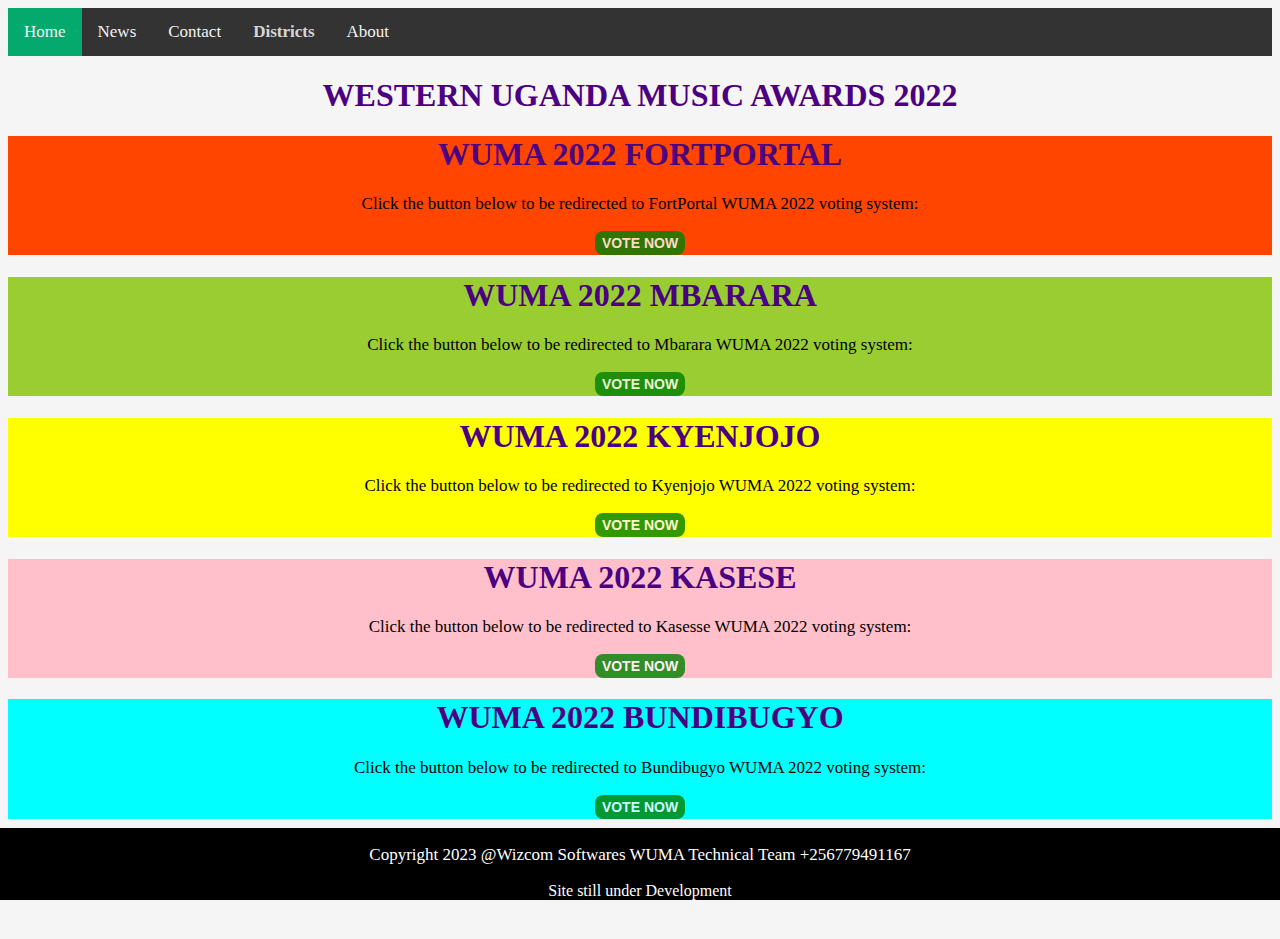
<file: index.html>
<!DOCTYPE html>
<html>
  <head>
    <title>WUMA 2022 voting system</title>
    <link rel="stylesheet" href="index.css">
  </head>
  <body>



        
    <div class="topnav" id="myTopnav">
        <a href="#home" class="active">Home</a>
        <a href="#news">News</a>
        <a href="#contact">Contact</a>
        <div class="dropdown">
          <button class="dropbtn">Districts
            <i class="fa fa-caret-down"></i>
          </button>
          <div class="dropdown-content">
            <a href="https://docs.google.com/forms/d/e/1FAIpQLScQzD9YtWrHhZddE6oQKlvGAdM9jCV4voS3mPgKj-0V2hCWFA/viewform">FortPortal voting system 2022</a>
            <a href="https://docs.google.com/forms/d/e/1FAIpQLSeLMgVBbM6ikIcreszFQU2GicUbAHYBNo6iDy-UZDxCwSviZQ/viewform">Mbarara voting system 2022</a>
            <a href="https://docs.google.com/forms/d/e/1FAIpQLSf9gZDiEXJ8FfMUtIbBUtR3ZnYM84KoiZymbvPH3xmT8CjKvQ/viewform">Kyenjojo voting system 2022</a>
            <a href="https://docs.google.com/forms/d/e/1FAIpQLSebAzZLBFCwuUXaPYqsvxO9SA-5CXpX2qBQvTZtL5bnEIC4tg/viewform">Kasese voting system 2022</a>
            <a href="https://docs.google.com/forms/d/e/1FAIpQLSc9Vm6yRfWcOfnM7yfOdwMkjxzvVCN81IAx6QppqBNRhkrknQ/viewform">Bundibugyo voting system 2022</a>
          </div>
        </div>
        <a href="#about">About</a>
        <a href="javascript:void(0);" class="icon" onclick="myFunction()">&#9776;</a>
      </div>
    
      <h1>WESTERN UGANDA MUSIC AWARDS 2022</h1>
    
      
      

    <div class="container">
        <div class="form1">
                <h1>WUMA 2022 FORTPORTAL</h1>
                <p>Click the button below to be redirected to FortPortal WUMA 2022 voting system:</p>
                <button class="survey-button" id="survey-button-1">VOTE NOW</button>
        </div>

        <div class="form2">
            <h1>WUMA 2022 MBARARA</h1>
            <p>Click the button below to be redirected to Mbarara WUMA 2022 voting system:</p>
            <button class="survey-button" id="survey-button-2">VOTE NOW</button>
        </div>

        <div class="form3">
            <h1>WUMA 2022 KYENJOJO</h1>
            <p>Click the button below to be redirected to Kyenjojo WUMA 2022 voting system:</p>
            <button class="survey-button" id="survey-button-3">VOTE NOW</button>
        </div>

        <div class="form4">
            <h1>WUMA 2022 KASESE</h1>
            <p>Click the button below to be redirected to Kasesse WUMA 2022 voting system:</p>
            <button class="survey-button" id="survey-button-4">VOTE NOW</button>
        </div>

        <div class="form5">
            <h1>WUMA 2022 BUNDIBUGYO</h1>
            <p>Click the button below to be redirected to Bundibugyo WUMA 2022 voting system:</p>
            <button class="survey-button" id="survey-button-5">VOTE NOW</button>
        </div>






    </div>

    
    
    
    <div class="footer">
        <p>Copyright 2023 @Wizcom Softwares WUMA Technical Team +256779491167 </p>
        Site still under Development
    </div>
      
      

    <script src="index.js"></script>
  </body>
</html>
</file>
<file: index.css>
body {
    text-align: center;
    background-color: whitesmoke;

  }
  

  /* Add a black background color to the top navigation */
.topnav {
    background-color: #333;
    overflow: hidden;
  }
  
  /* Style the links inside the navigation bar */
  .topnav a {
    float: left;
    display: block;
    color: #f2f2f2;
    text-align: center;
    padding: 14px 16px;
    text-decoration: none;
    font-size: 17px;
  }
  
  /* Add an active class to highlight the current page */
  .active {
    background-color: #04AA6D;
    color: white;
  }
  
  /* Hide the link that should open and close the topnav on small screens */
  .topnav .icon {
    display: none;
  }
  
  /* Dropdown container - needed to position the dropdown content */
  .dropdown {
    float: left;
    overflow: hidden;
  }
  
  /* Style the dropdown button to fit inside the topnav */
  .dropdown .dropbtn {
    font-size: 17px;
    border: none;
    outline: none;
    color: white;
    padding: 14px 16px;
    background-color: inherit;
    font-family: inherit;
    margin: 0;
  }
  
  /* Style the dropdown content (hidden by default) */
  .dropdown-content {
    display: none;
    position: absolute;
    background-color: #f9f9f9;
    min-width: 160px;
    box-shadow: 0px 8px 16px 0px rgba(0,0,0,0.2);
    z-index: 1;
  }
  
  /* Style the links inside the dropdown */
  .dropdown-content a {
    float: none;
    color: black;
    padding: 12px 16px;
    text-decoration: none;
    display: block;
    text-align: left;
  }
  
  /* Add a dark background on topnav links and the dropdown button on hover */
  .topnav a:hover, .dropdown:hover .dropbtn {
    background-color: #555;
    color: white;
  }
  
  /* Add a grey background to dropdown links on hover */
  .dropdown-content a:hover {
    background-color: #ddd;
    color: black;
  }
  
  /* Show the dropdown menu when the user moves the mouse over the dropdown button */
  .dropdown:hover .dropdown-content {
    display: block;
  }
  
  /* When the screen is less than 600 pixels wide, hide all links, except for the first one ("Home"). Show the link that contains should open and close the topnav (.icon) */
  @media screen and (max-width: 600px) {
    .topnav a:not(:first-child), .dropdown .dropbtn {
      display: none;
    }
    .topnav a.icon {
      float: right;
      display: block;
    }
  }
  
  /* The "responsive" class is added to the topnav with JavaScript when the user clicks on the icon. This class makes the topnav look good on small screens (display the links vertically instead of horizontally) */
  @media screen and (max-width: 600px) {
    .topnav.responsive {position: relative;}
    .topnav.responsive a.icon {
      position: absolute;
      right: 0;
      top: 0;
    }
    .topnav.responsive a {
      float: none;
      display: block;
      text-align: left;
    }
    .topnav.responsive .dropdown {float: none;}
    .topnav.responsive .dropdown-content {position: relative;}
    .topnav.responsive .dropdown .dropbtn {
      display: block;
      width: 100%;
      text-align: left;
    }
  }







  #heading{color: white;}

  p{font-family: 'Times New Roman', Times, serif; font-size: 17px;}
  
  button {
    
    font-size: 14px;
    border-radius: 8px;
    cursor: pointer;
    background-color: green; opacity: 0.8;
    color: white;
    font-weight: bold;
    border: none;
    transition: transform 0.3s ease;
    padding: 4px 7px;
    animation: pulse 1s infinite;

    
}


  
  @keyframes pulse {
    0% {
      transform: scale(1);
    }
    50% {
      transform: scale(1.5);
    }
    100% {
      transform: scale(1);
    }
  }
  

  
   
  
  

  button:hover{opacity: 0.9; color: red; background-color: white; transform: scale(1.2); }
  button:active{opacity: 0.4;}
h1{font-family: cursive; color: indigo;}
  
.form1{background-color: orangered;} 
.form2{background-color: yellowgreen;} 
.form3{background-color: yellow;}
.form4{background-color: pink;}
.form5{background-color: aqua; margin-bottom: 120px;}

.footer {
  
    position: fixed;
    left: 0;
    bottom: 0;
    width: 100%;
    background-color: black;
    color: white;
    text-align: center;
 }
</file>
